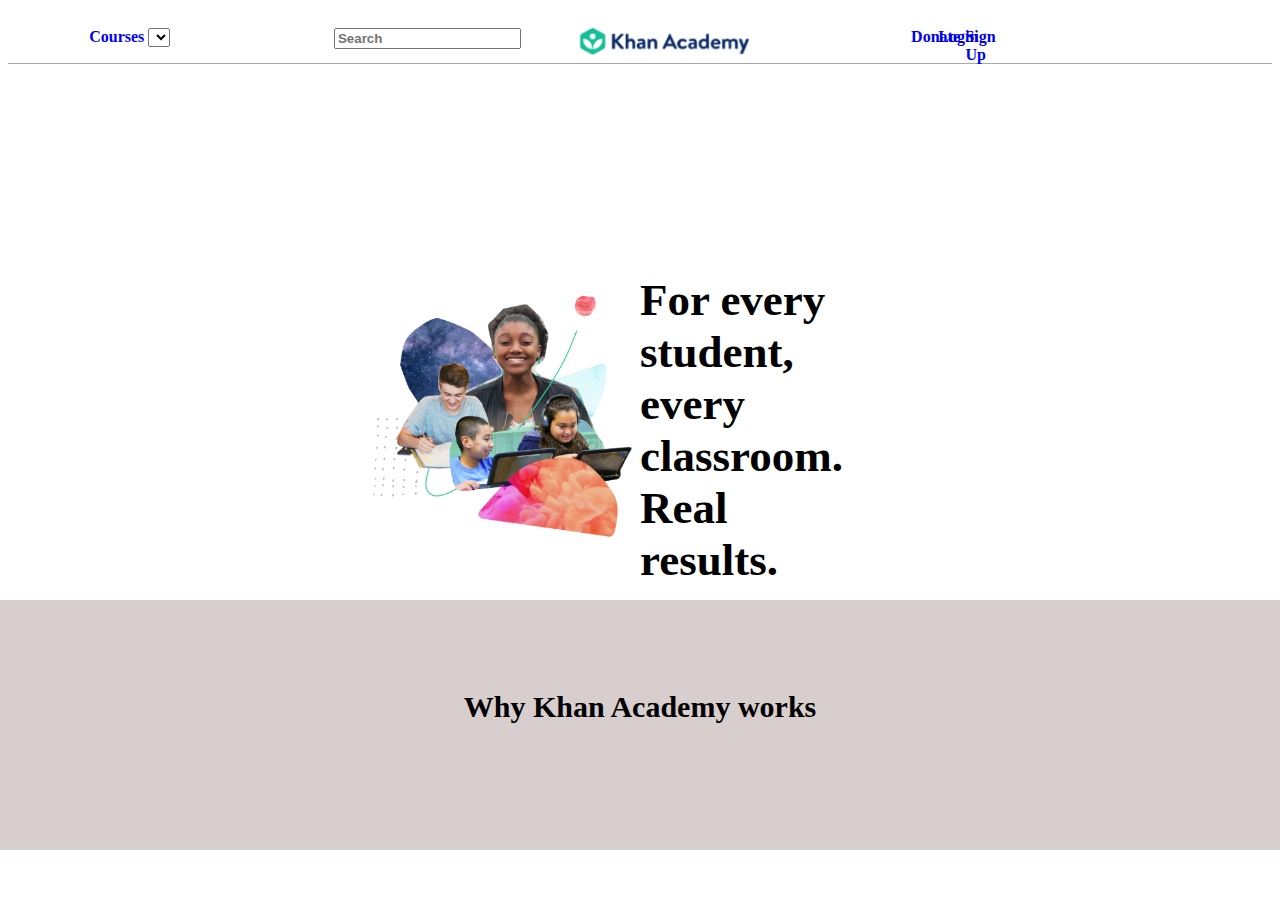
<file: index.html>
<!DOCTYPE html>
<html lang="en">
<head>
    <meta charset="UTF-8">
    <meta http-equiv="X-UA-Compatible" content="IE=edge">
    <meta name="viewport" content="width=device-width, initial-scale=1.0">
    <link rel="stylesheet" href="styles.css">
    <title>Khan Academy</title>
</head>
<body>
    <header>
        <nav>
            <label for="courses">Courses <select name="courses" id="courses">
                <option value="Computer Science"></option>
                <option value="Accounting"></option>
                <option value="GED Prep"></option>
                <option value="Creative Writing"></option>
            </select></label>
            
            <form action="">
                <input type="text" placeholder="Search">
            </form>
            <img class="kahn" src="imgs/Kahn.png" alt="">
            <ul>
            <li><a href="#">Donate</a></li>
            <li><a href="#">Login</a></li>
            <li><a href="#">Sign Up</a></li>
            </ul>
        </nav>
    </header>
    <main>
        <section>
            <img src="imgs/students.png" alt="kids learning on computers">
        </section>
        <section>
            <h1>For every student, every classroom. Real results.</h1>
        <p>We're a nonprofit with the mission to provide a free, world-class education for anyone, anywhere.</p>
        <li><a href="#">Learners</a></li>
        <li><a href="#">Teachers</a></li>
        <li><a href="#">Districts</a></li>
        <li><a href="#">Parents</a></li>
        </section>
    </main>
    <footer>
        <h2>Why Khan Academy works</h2>
    </footer>
</body>
</html>
</file>
<file: styles.css>
* {
    box-sizing: border-box;
}
.clearfix::after {
    content: ".";
    display: block;
    clear: both;
    visibility: hidden;
    line-height: 0;
    height: 0;
}
.clear {
    clear: both;
}

/***************************************
/* LAYOUT 
/***************************************/

/***************************************
/* NAVBAR 
/***************************************/
header {
    border-bottom: 1px solid darkgray;
    padding: 20px;
}
nav {
    color: blue;
    align-items: center;
    padding-bottom: 10px;
}
header nav * {
    font-weight: 600;
    text-decoration: none;
    align-items: center;
}

header nav > * {
    float: left;
    width: 10%;
    margin: 0 5%;
    list-style: none;
    padding-bottom: 10px;
}
header nav {
    align-items: center;
    padding-bottom: 10px;
    margin-bottom: 5px;
}
header nav li {
    float: left;
    width: 33%;
}
main > section {
    width: 50%;
    height: 600px;
    float: left;
}
.kahn{
    width: 170px;
}
img {
    width: 45%;
}
main > section h1, main > section img {
    margin-top: 200px;
}
main section img {
    float: right;
}
h1 {
    font-size: 45px;
    width: 30%;
}
p{
    font-size: 15px;
    width: 35%;
    font-weight: 400;
}
main li {
    float: left;
    list-style: none;
    width: 80px;
    margin-top: 12px;
}
section li a {
    text-decoration: none;
    color: white;
    padding: 7px;
    background-color: blue;
    
}
footer {
    background: rgb(216, 206, 206);
    height: 250px;
        position: fixed;
        bottom: 50px;
        left: 0;
        right: 0;
        text-align: center;
        font-size: 20px;
}
footer h2 {
    padding-top: 65px;
}
/***************************************
/* ADDITIONAL STYLES     
/***************************************/
</file>
